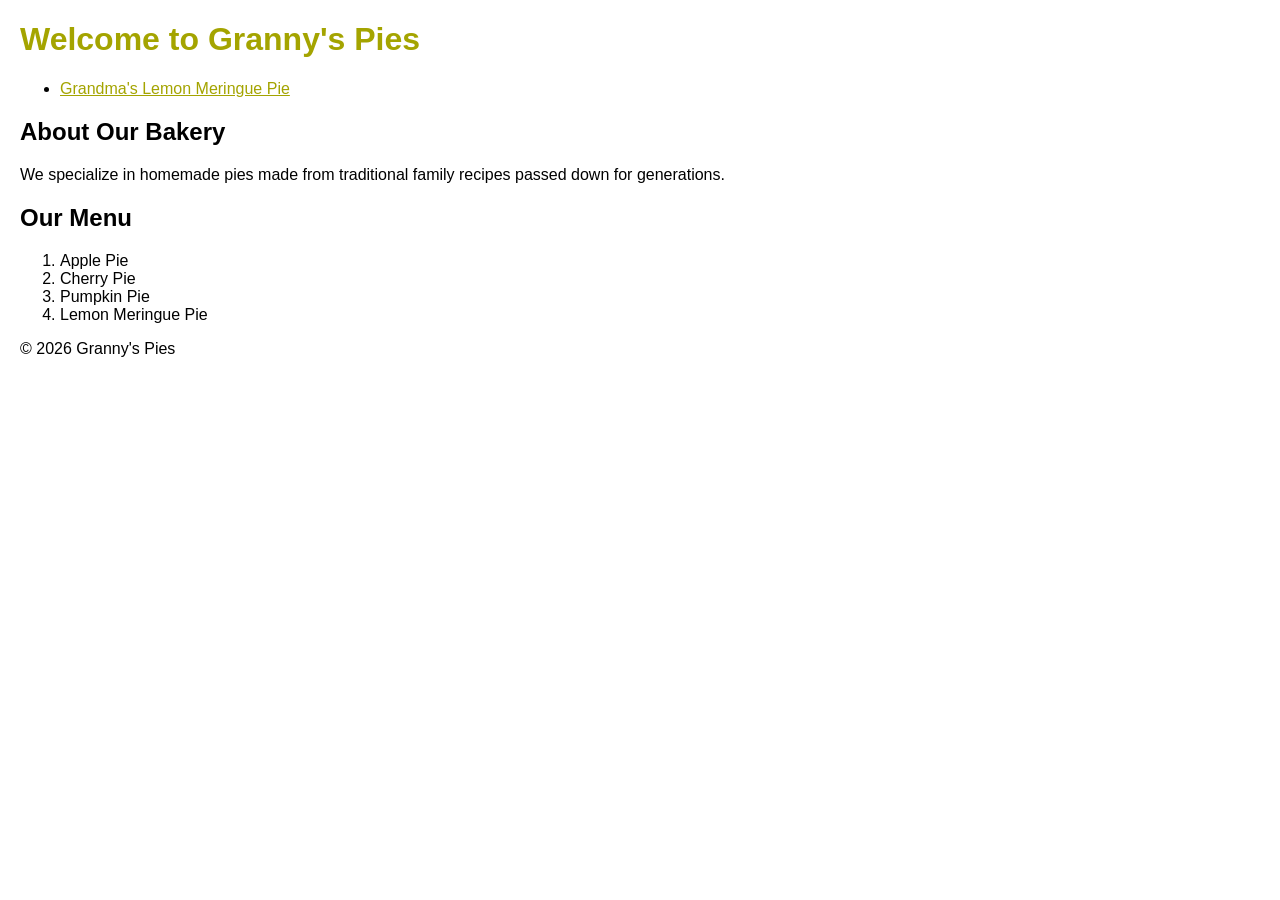
<file: index.html>
<!DOCTYPE html>
<html lang="en">
<head>
    <meta charset="UTF-8">
    <title>Granny's Pies</title>
    <link rel="stylesheet" href="index.css">
</head>

<body>

<header>
    <h1>Welcome to Granny's Pies</h1>
</header>

<nav>
    <ul>
        <li><a href="pie.html">Grandma's Lemon Meringue Pie</a></li>
    </ul>
</nav>

<section>
    <h2>About Our Bakery</h2>
    <p>We specialize in homemade pies made from traditional family recipes passed down for generations.</p>
</section>

<section>
    <h2>Our Menu</h2>
    <ol>
        <li>Apple Pie</li>
        <li>Cherry Pie</li>
        <li>Pumpkin Pie</li>
        <li>Lemon Meringue Pie</li>
    </ol>
</section>

<footer>
    <p>&copy; 2026 Granny's Pies</p>
</footer>

</body>
</html>
</file>
<file: index.css>
body {
    font-family: Arial, sans-serif;
    margin: 20px;
}

h1 {
    color: #A4A400;
}

a {
    color: #A4A400;
}
</file>
